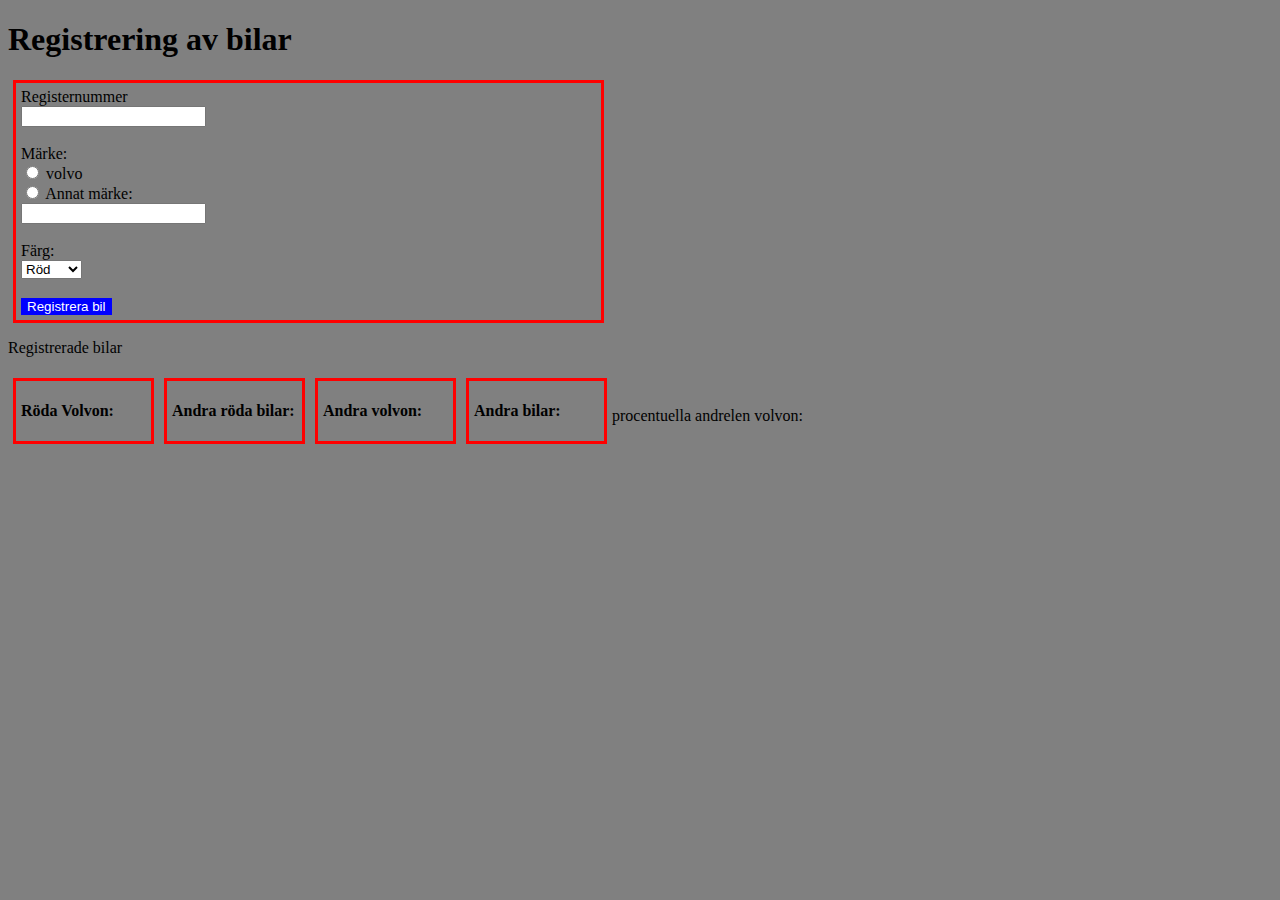
<file: prov/index.html>
<!DOCTYPE html>
<html lang="en">
<head>
    <meta charset="UTF-8">
    <meta name="viewport" content="width=device-width, initial-scale=1.0">
    <meta http-equiv="X-UA-Compatible" content="ie=edge">

    <link rel="stylesheet" href="style.css">
    <script type="text/javascript" src="script.js" defer></script>

    <title>Tent</title>
</head>
<body>
    <h1> Registrering av bilar</h1>

    <div class="input">

        <div class="regnr">
            <label for="regnr">Registernummer </label><br>
            <input type="text" name="text" id="regnr">
        </div>

        <br>

        <div class="brand">
            <label for="text">Märke: </label><br>
            <input type="radio" name="brand" id="volvo">
            <label for="brand">volvo</label><br>
            <input type="radio" name="brand" id="other">
            <label for="brand">Annat märke:</label><br>
            <input type="text" name="text" id="brand">

            <!--    Här ska läggas till en text box för att specifiera annat märke-->
        </div>

        <br>

        <div class="dropdown">
            <label for="text">Färg: </label><br>
    
            <select id="color">
                <option value="red">Röd</option>
                <option value="blue">Blå</option>
                <option value="green">Grön</option>
                <option value="yellow">Gul</option>
                <option value="white">Vit</option>
                <option value="other">Annan</option>
            </select>
        </div>
        
        <br>

        <div>
            <button class="reg" id="reg">Registrera bil</button>
        </div>

    </div>

    <p>Registrerade bilar</p>

    <div class="regcar">

        <div class="redvolvo" id="redvolvo">
            <p class="carh">Röda Volvon:</p>
            <div id="rv">

            </div>

        </div>

        <div class="redother" id="redother">
            <p class="carh">Andra röda bilar:</p>
            <div id="ro">

            </div>
        </div>

        <div class="othervolvo" id="othervolvo">
            <p class="carh">Andra volvon:</p>
            <div id="ov">

            </div>
        </div>

        <div class="otherother" id="otherother">
            <p class="carh">Andra bilar:</p>
            <div id="oo">

            </div>
        </div>

    </div>

    <br>
    
    <div class="procent">
        <p>procentuella andrelen volvon:</p>
    </div>

    
</body>
</html>
</file>
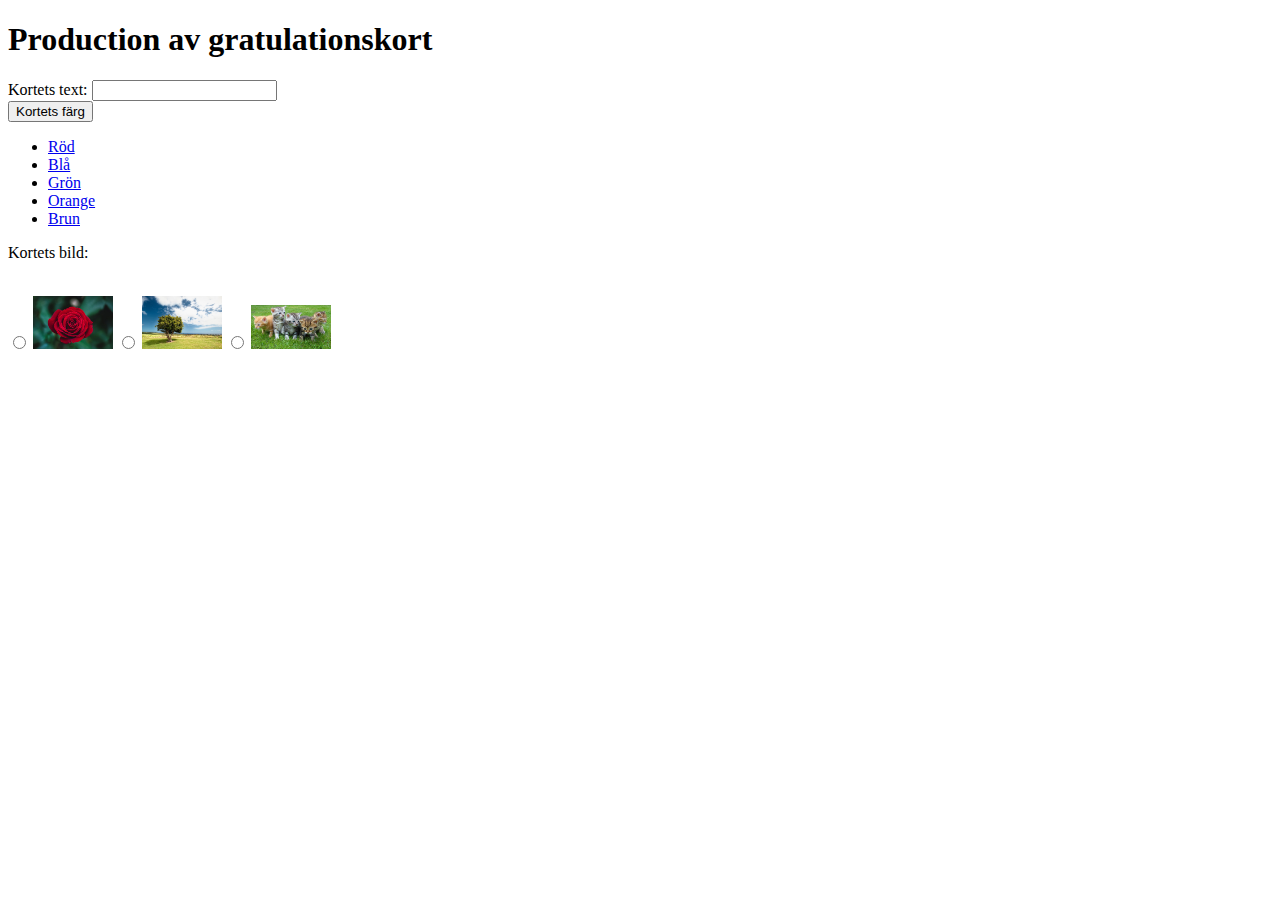
<file: v1/ovning3/index.html>
<!DOCTYPE html>
<html lang="en">
<head>
    <meta charset="UTF-8">
    <meta name="viewport" content="width=device-width, initial-scale=1.0">
    <meta http-equiv="X-UA-Compatible" content="ie=edge">
    <title>Document</title>
</head>
<body>

    <h1>Production av gratulationskort</h1>

    <p>
        <div>
                <label for="text">Kortets text: </label>
                <input type="text" name="text" id="text">
        </div>

        <div class="dropdown">
            <button class="btn btn-primary dropdown-toggle" type="button" data-toggle="dropdown">Kortets färg
            <span class="caret"></span></button>
            <ul class="dropdown-menu">
                <li><a href="#">Röd</a></li>
                <li><a href="#">Blå</a></li>
                <li><a href="#">Grön</a></li>
                <li><a href="#">Orange</a></li>
                <li><a href="#">Brun</a></li>
            </ul>
        </div>
    </p>

    <p>
        <p>Kortets bild:</p><br>
        <div>
            <input type="radio" name="picture" id="picture">
            <label for="picture">
                <img src="blomma.jpg"alt="Ros" style="width: 80px;">
            </label>

            <input type="radio" name="picture" id="picture">
            <label for="picture">
                <img src="landskap.jpg"alt="Träd" style="width: 80px">
            </label>

            <input type="radio" name="picture" id="picture">
            <label for="picture">
                <img src="djur.jpg"alt="katt" style="width: 80px">
            </label>
        </div>
        

    
</body>
</html>
</file>
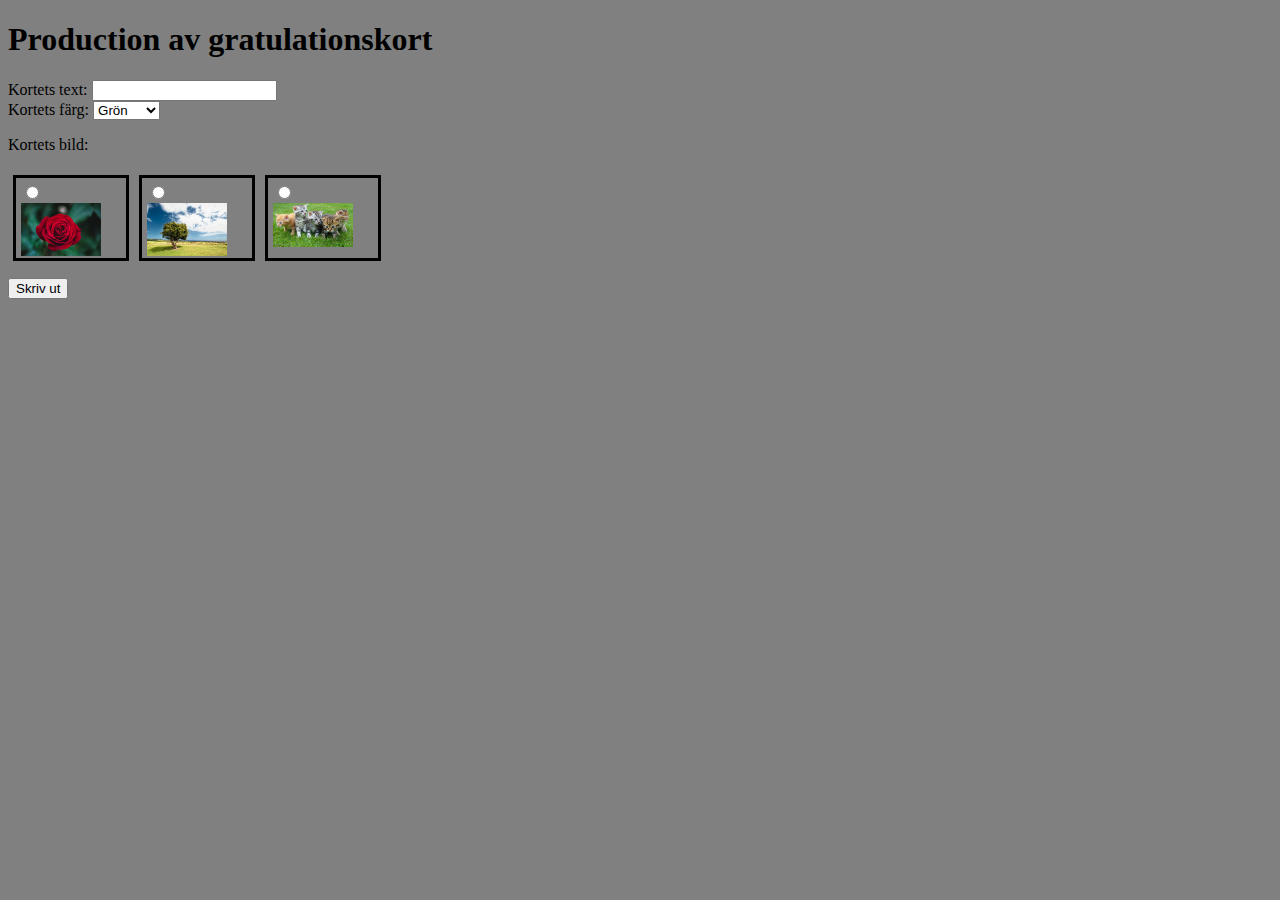
<file: v4/ovning2/index.html>
<!DOCTYPE html>
<html lang="en">
<head>
    <meta charset="UTF-8">
    <meta name="viewport" content="width=device-width, initial-scale=1.0">
    <meta http-equiv="X-UA-Compatible" content="ie=edge">

    <link rel="stylesheet" href="style.css">
    <script type="text/javascript" src="script.js" defer></script>

    <title>Document</title>
</head>
<body>
    <div class="body">

        <h1>Production av gratulationskort</h1>

        
        <div class="input">
                <label for="text">Kortets text: </label>
                <input type="text" name="text" id="text">
        </div>

        <div class="dropdown">
            <label for="text">Kortets färg: </label>

            <select id="color">
                <option value="green">Grön</option>
                <option value="red">Röd</option>
                <option value="blue">Blå</option>
                <option value="orange">Orange</option>
                <option value="brown">Brun</option>
            </select>
        </div>

    

    
        <p>Kortets bild:</p>
        <div>

            <div class="ros">
                <input type="radio" name="picture" id="rose">
                <label for="picture" >
                    <img src="blomma.jpg"alt="Ros" style="width: 80px;">
                </label>
            </div>  

            <div class="tred">
                <input type="radio" name="picture" id="tree">
                <label for="picture" >
                    <img src="landskap.jpg"alt="Träd" style="width: 80px">
                </label>
            </div>

            <div class="katt">
                <input type="radio" name="picture" id="cat">
                <label for="picture" >
                    <img src="djur.jpg"alt="katt" style="width: 80px">
                </label>
            </div>

        </div>
            
        <br><br><br><br><br><br>

        <div>
            <button class="print" id="print" onclick="printFunction()">Skriv ut</button>
        </div>

        <br><br><br>




        <div id="card" class="card">

        </div>
            
    </div>
</body>
</html>
</file>
<file: prov/style.css>
body
{
    background-color: gray;
}

.input
{
    margin: 5px;
    width: 575px;
    border-style: solid;
    border-color: red;
    padding: 5px;

}

.reg
{
    color: white;
    background-color: blue;
    border: 2px;
    border: white;
}

.regnr
{
    width: 75px;
}

.color
{
    width: 75px;
}


.redvolvo
{
    margin: 5px;
    width: 125px;
    border-style: solid;
    border-color: red;
    padding: 5px;
    float: left;
}
.redother
{
    margin: 5px;
    width: 125px;
    border-style: solid;
    border-color: red;
    padding: 5px;
    float: left;
}
.othervolvo
{
    margin: 5px;
    width: 125px;
    border-style: solid;
    border-color: red;
    padding: 5px;
    float: left;
}
.otherother
{
    margin: 5px;
    width: 125px;
    border-style: solid;
    border-color: red;
    padding: 5px;
    float: left;
}

.carh
{
    font-weight: bold;
}
</file>
<file: v4/ovning2/style.css>
body
{
    background-color: gray;
}

.body
{
    padding: 20ps;
}


.ros
{
    margin: 5px;
    width: 100px;
    height: 70px;
    border-style: solid;
    padding: 5px;
    float: left;
}
.tred
{
    margin: 5px;
    width: 100px;
    height: 70px;
    border-style: solid;
    padding: 5px;
    float: left;
}
.katt
{
    margin: 5px;
    width: 100px;
    height: 70px;
    border-style: solid;
    padding: 5px;
    float: left;
}


.card
{
    font: bold;
    font-size: 20px;
}
</file>
